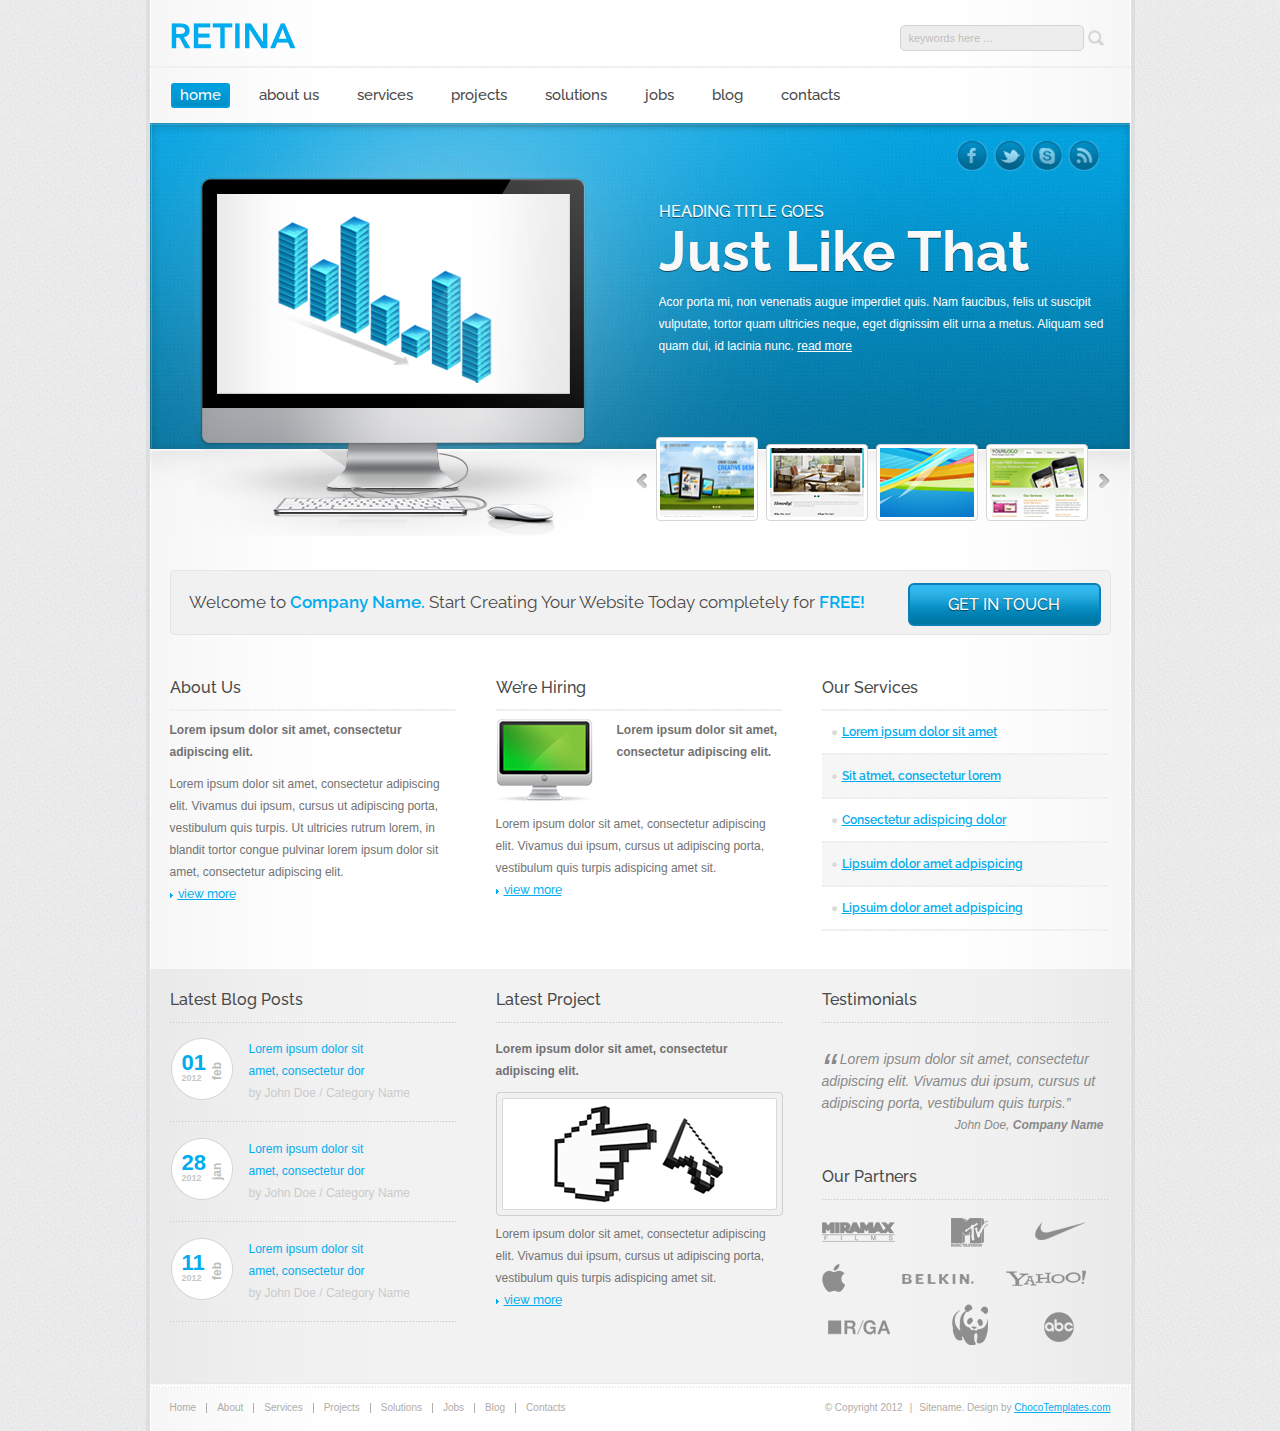
<file: index.html>
﻿<!DOCTYPE html>
<html lang="en">
<head>
<meta charset="utf-8">
<title>Retina</title>
<meta name="viewport" content="width=device-width, initial-scale=1, minimum-scale=1, maximum-scale=1, user-scalable=0">
<link rel="shortcut icon" type="image/x-icon" href="css/images/favicon.ico">
<link rel="stylesheet" href="css/style.css" type="text/css" media="all">
<link href='http://fonts.googleapis.com/css?family=Raleway:400,900,800,700,600,500,300,200,100' rel='stylesheet' type='text/css'>
<script src="js/jquery-1.8.0.min.js"></script>
<!--[if lt IE 9]>
<script src="js/modernizr.custom.js"></script>
<![endif]-->
<script src="js/jquery.carouFredSel-5.5.0-packed.js"></script>
<script src="js/functions.js"></script>
</head>
<body>
<!-- wrapper -->
<div id="wrapper">
  <!-- shell -->
  <div class="shell">
    <!-- container -->
    <div class="container">
      <!-- header -->
      <header id="header">
        <h1 id="logo"><a href="#">Retina</a></h1>
        <!-- search -->
        <div class="search">
          <form action="#" method="post">
            <input type="text" class="field" value="keywords here ..." title="keywords here ...">
            <input type="submit" class="search-btn" value="">
            <div class="cl">&nbsp;</div>
          </form>
        </div>
        <!-- end of search -->
        <div class="cl">&nbsp;</div>
      </header>
      <!-- end of header -->
      <!-- navigaation -->
      <nav id="navigation"> <a href="#" class="nav-btn">HOME<span></span></a>
        <ul>
          <li class="active"><a href="#">home</a></li>
          <li><a href="index1.html">about us</a></li>
          <li><a href="#">services</a></li>
          <li><a href="#">projects</a></li>
          <li><a href="#">solutions</a></li>
          <li><a href="#">jobs</a></li>
          <li><a href="#">blog</a></li>
          <li><a href="#">contacts</a></li>
        </ul>
        <div class="cl">&nbsp;</div>
      </nav>
      <!-- end of navigation -->
      <!-- slider-holder -->
      <div class="slider-holder">
        <!-- slider -->
        <div class="slider">
          <div class="socials"> <a href="#" class="facebook-ico">facebook-ico</a> <a href="#" class="twitter-ico">twitter-ico</a> <a href="#" class="skype-ico">skype-ico</a> <a href="#" class="rss-ico">rss-ico</a>
            <div class="cl">&nbsp;</div>
          </div>
          <div class="arrs"> <a href="#" class="prev-arr"></a> <a href="#" class="next-arr"></a> </div>
          <ul>
            <li id="img1">
              <div class="slide-cnt">
                <h4>Heading Title Goes</h4>
                <h2>Just Like That</h2>
                <p>Acor porta mi, non venenatis augue imperdiet quis. Nam faucibus, felis ut suscipit vulputate, tortor quam ultricies neque, eget dignissim elit urna a metus. Aliquam sed quam dui, id lacinia nunc. <a href="#">read more</a></p>
              </div>
              <img src="css/images/mac-img.png" alt=""> </li>
            <li id="img2">
              <div class="slide-cnt">
                <h4>Heading Title Goes</h4>
                <h2>Just Like That</h2>
                <p>Acor porta mi, non venenatis augue imperdiet quis. Nam faucibus, felis ut suscipit vulputate, tortor quam ultricies neque, eget dignissim elit urna a metus. Aliquam sed quam dui, id lacinia nunc. <a href="#">read more</a></p>
              </div>
              <img src="css/images/mac-img.png" alt=""> </li>
            <li id="img3">
              <div class="slide-cnt">
                <h4>Heading Title Goes</h4>
                <h2>Just Like That</h2>
                <p>Acor porta mi, non venenatis augue imperdiet quis. Nam faucibus, felis ut suscipit vulputate, tortor quam ultricies neque, eget dignissim elit urna a metus. Aliquam sed quam dui, id lacinia nunc. <a href="#">read more</a></p>
              </div>
              <img src="css/images/mac-img.png" alt=""> </li>
            <li id="img4">
              <div class="slide-cnt">
                <h4>Heading Title Goes</h4>
                <h2>Just Like That</h2>
                <p>Acor porta mi, non venenatis augue imperdiet quis. Nam faucibus, felis ut suscipit vulputate, tortor quam ultricies neque, eget dignissim elit urna a metus. Aliquam sed quam dui, id lacinia nunc. <a href="#">read more</a></p>
              </div>
              <img src="css/images/mac-img.png" alt=""> </li>
            <li id="img5">
              <div class="slide-cnt">
                <h4>Heading Title Goes</h4>
                <h2>Just Like That</h2>
                <p>Acor porta mi, non venenatis augue imperdiet quis. Nam faucibus, felis ut suscipit vulputate, tortor quam ultricies neque, eget dignissim elit urna a metus. Aliquam sed quam dui, id lacinia nunc. <a href="#">read more</a></p>
              </div>
              <img src="css/images/mac-img.png" alt=""> </li>
            <li id="img6">
              <div class="slide-cnt">
                <h4>Heading Title Goes</h4>
                <h2>Just Like That</h2>
                <p>Acor porta mi, non venenatis augue imperdiet quis. Nam faucibus, felis ut suscipit vulputate, tortor quam ultricies neque, eget dignissim elit urna a metus. Aliquam sed quam dui, id lacinia nunc. <a href="#">read more</a></p>
              </div>
              <img src="css/images/mac-img.png" alt=""> </li>
            <li id="img7">
              <div class="slide-cnt">
                <h4>Heading Title Goes</h4>
                <h2>Just Like That</h2>
                <p>Acor porta mi, non venenatis augue imperdiet quis. Nam faucibus, felis ut suscipit vulputate, tortor quam ultricies neque, eget dignissim elit urna a metus. Aliquam sed quam dui, id lacinia nunc. <a href="#">read more</a></p>
              </div>
              <img src="css/images/mac-img.png" alt=""> </li>
            <li id="img8">
              <div class="slide-cnt">
                <h4>Heading Title Goes</h4>
                <h2>Just Like That</h2>
                <p>Acor porta mi, non venenatis augue imperdiet quis. Nam faucibus, felis ut suscipit vulputate, tortor quam ultricies neque, eget dignissim elit urna a metus. Aliquam sed quam dui, id lacinia nunc. <a href="#">read more</a></p>
              </div>
              <img src="css/images/mac-img.png" alt=""> </li>
          </ul>
        </div>
        <!-- end of slider -->
        <!-- thumbs -->
        <div id="thumbs-wrapper">
          <div id="thumbs"> <a href="#img1" class="selected"><img src="css/images/thumb.png" alt=""></a> <a href="#img2"><img src="css/images/thumb2.png" alt=""></a> <a href="#img3"><img src="css/images/thumb3.png" alt=""></a> <a href="#img4"><img src="css/images/thumb4.png" alt=""></a> <a href="#img5"><img src="css/images/thumb.png" alt=""></a> <a href="#img6"><img src="css/images/thumb2.png" alt=""></a> <a href="#img7"><img src="css/images/thumb3.png" alt=""></a> <a href="#img8"><img src="css/images/thumb4.png" alt=""></a> </div>
          <a id="prev" href="#"></a> <a id="next" href="#"></a> </div>
        <!-- end of thumbs -->
      </div>
      <!-- main -->
      <div class="main">
        <div class="featured">
          <h4>Welcome to <strong>Company Name.</strong> Start Creating Your Website Today completely for <strong>FREE!</strong></h4>
          <a href="#" class="blue-btn">GET IN TOUCH</a> </div>
        <section class="cols">
          <div class="col">
            <h3>About Us</h3>
            <h5>Lorem ipsum dolor sit amet, consectetur adipiscing elit.</h5>
            <p>Lorem ipsum dolor sit amet, consectetur adipiscing elit. Vivamus dui ipsum, cursus ut adipiscing porta, vestibulum quis turpis. Ut ultricies rutrum lorem, in blandit tortor congue pulvinar lorem ipsum dolor sit amet, consectetur adipiscing elit. <br />
              <a href="#" class="more">view more</a></p>
          </div>
          <div class="col">
            <h3>We’re Hiring</h3>
            <img src="css/images/col-img.png" alt="" class="left"/>
            <h5>Lorem ipsum dolor sit amet, consectetur adipiscing elit. </h5>
            <div class="cl">&nbsp;</div>
            <p>Lorem ipsum dolor sit amet, consectetur adipiscing elit. Vivamus dui ipsum, cursus ut adipiscing porta, vestibulum quis turpis adispicing amet sit. <br />
              <a href="#" class="more">view more</a></p>
          </div>
          <div class="col">
            <h3>Our Services</h3>
            <ul>
              <li><a href="#">Lorem ipsum dolor sit amet</a></li>
              <li><a href="#">Sit atmet, consectetur lorem </a></li>
              <li><a href="#">Consectetur adispicing dolor</a></li>
              <li><a href="#">Lipsuim dolor amet adpispicing</a></li>
              <li><a href="#">Lipsuim dolor amet adpispicing</a></li>
            </ul>
          </div>
          <div class="cl">&nbsp;</div>
        </section>
        <section class="entries">
          <div class="entry">
            <h3>Latest Blog Posts</h3>
            <div class="entry-inner">
              <div class="date"> <strong>01</strong> <span>2012</span> <em>feb</em> </div>
              <div class="cnt">
                <p><a href="#">Lorem ipsum dolor sit<br />
                  amet, consectetur dor</a></p>
                <p class="meta"><a href="#">by John Doe </a> / <a href="#">Category Name</a></p>
              </div>
            </div>
            <div class="entry-inner">
              <div class="date"> <strong>28</strong> <span>2012</span> <em>jan</em> </div>
              <div class="cnt">
                <p><a href="#">Lorem ipsum dolor sit<br />
                  amet, consectetur dor</a></p>
                <p class="meta"><a href="#">by John Doe </a> / <a href="#">Category Name</a></p>
              </div>
            </div>
            <div class="entry-inner">
              <div class="date"> <strong>11</strong> <span>2012</span> <em>feb</em> </div>
              <div class="cnt">
                <p><a href="#">Lorem ipsum dolor sit<br />
                  amet, consectetur dor</a></p>
                <p class="meta"><a href="#">by John Doe </a> / <a href="#">Category Name</a></p>
              </div>
            </div>
          </div>
          <div class="entry">
            <h3>Latest Project</h3>
            <h5>Lorem ipsum dolor sit amet, consectetur adipiscing elit. </h5>
            <a href="#"><img src="css/images/col-img2.png" alt=""></a>
            <p>Lorem ipsum dolor sit amet, consectetur adipiscing elit. Vivamus dui ipsum, cursus ut adipiscing porta, vestibulum quis turpis adispicing amet sit. <br />
              <a href="#" class="more">view more</a></p>
          </div>
          <div class="entry">
            <h3>Testimonials</h3>
            <div class="testimonials">
              <p><strong>“</strong>Lorem ipsum dolor sit amet, consectetur adipiscing elit. Vivamus dui ipsum, cursus ut adipiscing porta, vestibulum quis turpis.”</p>
              <p class="author">John Doe, <strong>Company Name</strong></p>
            </div>
            <div class="partners">
              <h3>Our Partners</h3>
              <img src="css/images/partners-img.png" alt=""> </div>
          </div>
          <div class="cl">&nbsp;</div>
        </section>
      </div>
      <!-- end of main -->
      <div class="cl">&nbsp;</div>
      <!-- footer -->
      <div id="footer">
        <div class="footer-nav">
          <ul>
            <li><a href="#">Home</a></li>
            <li><a href="#">About</a></li>
            <li><a href="#">Services</a></li>
            <li><a href="#">Projects</a></li>
            <li><a href="#">Solutions</a></li>
            <li><a href="#">Jobs</a></li>
            <li><a href="#">Blog</a></li>
            <li><a href="#">Contacts</a></li>
          </ul>
          <div class="cl">&nbsp;</div>
        </div>
        <p class="copy">&copy; Copyright 2012<span>|</span>Sitename. Design by <a href="http://chocotemplates.com">ChocoTemplates.com</a></p>
        <div class="cl">&nbsp;</div>
      </div>
      <!-- end of footer -->
    </div>
    <!-- end of container -->
  </div>
  <!-- end of shell -->
</div>
<!-- end of wrapper -->
</body>
</html>
</file>
<file: css/style.css>
* { margin: 0; padding: 0; outline: 0; }

body, html { height: 100%; }

body {
    font-size: 12px;
    line-height: 22px;
    font-family: verdana, arial, sans-serif;
    color: #727272;
    background: url(images/body-pattern.png) repeat 0 0;
    min-width: 100%;
}

/*font-family: 'Raleway', sans-serif;*/

a { color: #00acef; text-decoration: none; cursor: pointer; }
a:hover { text-decoration: underline; }
a img { border: 0; }

article, aside, details, footer, header, menu, nav, section { display: block; }
input, textarea, select { font-size: 12px; font-family: arial, sans-serif; }
textarea { overflow: auto; }

.cl { display: block; height: 0; font-size: 0; line-height: 0; text-indent: -4000px; clear: both; }
.notext { font-size: 0; line-height: 0; text-indent: -4000px; }
.left, .alignleft { float: left; display: inline; }
.right, .alignright { float: right; display: inline; }

.shell { width: 981px; margin: 0 auto; }
.container { background: url(images/container.png) repeat-y center 0; box-shadow: 0px 0px 0px 4px rgba(0,0,0,0.05); -moz-box-shadow: 0px 0px 0px 4px rgba(0,0,0,0.05); -webkit-box-shadow: 0px 0px 0px 4px rgba(0,0,0,0.05); -o-box-shadow: 0px 0px 0px 4px rgba(0,0,0,0.05);  }


#header { margin-bottom: 15px;  position: relative; padding-top: 25px;  height: 43px; background: url(images/border-title.png) repeat-x 0 bottom; }
#logo { width: 129px; font-size: 0; line-height: 0; position:absolute; top: 23px; left: 21px; }
#logo a { height: 26px; display: block; background: url(images/logo.png) no-repeat 0 0; text-indent: -4000px; }
.search { width: 210px; margin-left: auto; padding-right: 21px; }
.search input.field { float:left; width: 166px; padding:0 8px; height: 24px; line-height: 24px;  border: 1px solid #d3d3d3; font-size: 11px; color:#bebebe; background: #ededed; border-radius: 5px; -moz-border-radius: 5px; -webkit-border-radius: 5px; -o-border-radius: 5px; }
.search input.search-btn { float:left;  font-size: 0; line-height: 0; text-indent: -4000px; cursor: pointer; width: 20px; height: 26px; border: 0; background: url(images/search-ico.png) no-repeat 0 0; }

#navigation { padding:0 21px;  margin-bottom: 15px; }
#navigation ul { list-style:none; list-style-position: outside; }
#navigation ul li { padding: 0 10px; float: left; font-family: 'Raleway', sans-serif; font-size: 15px; font-weight: 500; }
#navigation ul li:first-child { padding-left: 0; }
#navigation ul li a { color: #4a4a4a; padding: 0 7px; display:block; height: 21px; line-height: 21px; border: 2px solid transparent; border-radius: 3px; -moz-border-radius: 3px; -webkit-border-radius: 3px; -o-border-radius: 3px; }
#navigation ul li.active a,
#navigation ul li a:hover { border: 2px solid #029cdb;  background: url(images/nav-btn.png) repeat-x 0 0; color:#fff; text-decoration: none; }
#navigation a.nav-btn { display:none; }

.slider-holder { position: relative; margin-bottom:30px;   }

.slider { background: url(images/slider-bg.jpg) no-repeat 0 0; width: 938px; height: 417px; position:relative; overflow: hidden; padding:0 21px; }
.slider ul { list-style:none; list-style-position: outside; }
.slider ul li { float: left; width: 938px; height: 417px; }
.slider .slide-cnt { width: 450px; height: 220px; position:relative; overflow: hidden; float: right; padding-top: 30px;  }

.slider h4 { color:#fff; font-size: 16px; font-family: 'Raleway', sans-serif;  font-weight: 500; text-shadow: rgba(0,0,0,0.5) 0px 1px 0px; text-transform: uppercase; }
.slider h2 { color:#f8f8f8; font-family: 'Raleway', sans-serif; font-size: 56px; line-height:56px; padding-bottom: 12px; font-weight: 700; text-shadow: rgba(0,0,0,0.5) 0px 1px 0px; }
.slider p { color:#fff; }
.slider p a { color:#fff; text-decoration: underline; }
.slider p a:hover { text-decoration: none; }

.slider img { float:left; margin-right:50px; margin-left: 24px;  }
.slider .socials { width: 158px; margin-left: auto; padding-top:18px;  }
.slider .socials a { width: 31px; height: 30px; float:left; margin-left: 6px;  background: url(images/socials.png) no-repeat 0 0; font-size: 0; line-height: 0; text-indent: -4000px; }

.slider .socials a.facebook-ico { background-position: 0 0; }
.slider .socials a.facebook-ico:hover { background-position:0 bottom; }

.slider .socials a.twitter-ico { background-position:-37px 0; }
.slider .socials a.twitter-ico:hover { background-position:-37px bottom; }

.slider .socials a.skype-ico { background-position:-75px 0; }
.slider .socials a.skype-ico:hover { background-position:-75px bottom; }

.slider .socials a.rss-ico { background-position: -114px 0; }
.slider .socials a.rss-ico:hover { background-position: -114px bottom; }

#thumbs-wrapper { width: 434px; padding: 0 20px; position: absolute; bottom: 18px; right: 21px; overflow: hidden; }
#thumbs-wrapper a#prev { width: 12px; height: 17px; position:absolute; top: 50%; margin-top: -8px; left: 0; background: url(images/left-arr.png) no-repeat 0 0;}
#thumbs-wrapper a#next { width: 12px; height: 17px; position: absolute; top: 50%; margin-top: -8px; right: 0px; background: url(images/right-arr.png) no-repeat 0 0; }
#thumbs { height: 80px; width: 434px; position:relative; overflow: hidden; padding-top:7px; }
#thumbs a { margin-bottom:8px; width: 94px; height: 69px; margin-right: 8px; float:left; background: #fff; padding: 3px; border-radius: 4px; -moz-border-radius: 4px; -webkit-border-radius: 4px; -o-border-radius: 4px; border: 1px solid #d5d5d5; }
#thumbs a img { width: 94px; height: 69px; float:left; }

#thumbs a.selected { height: 76px; position:relative; margin-top: -7px; opacity: 1; } 
#thumbs a.selected img { height: 76px; }

.main { padding:0 20px; }

.featured { background: #f1f1f1; border: 1px solid #e5e5e5; padding: 10px 213px 10px 18px; margin-bottom: 42px;  position: relative; border-radius: 5px; -moz-border-radius: 5px; -webkit-border-radius: 5px; -o-border-radius: 5px; }
.featured h4 { font-family: 'Raleway', sans-serif;  line-height: 43px; font-size: 17px; color:#4a4a4a; font-weight:400; }
.featured h4 strong { color:#00acef; font-weight: 600; }
.featured a.blue-btn { background: url(images/blue-btn.png) repeat 0 0; width: 189px; height: 39px; text-shadow: rgba(0,0,0,0.5) 0px 1px 0px;  position: absolute; top: 50%; margin-top: -20px;  right: 9px; display: block; font-size: 16px; font-weight: 500; color:#fff; text-align: center; line-height: 39px; border: 2px solid #0a7fb5; border-radius: 6px; -moz-border-radius: 6px; -webkit-border-radius: 6px; -o-border-radius: 6px; text-decoration: none; font-weight: 500; font-family: 'Raleway', sans-serif; text-shadow: rgba(0,0,0,0.5) 0px 1px 1px;
}
.featured a.blue-btn:hover { background-position:0 bottom; }

.main h3 { font-size: 16px; font-family: 'Raleway', sans-serif; color:#4a4a4a; font-weight: 500; padding-bottom: 12px; margin-bottom: 8px; background: url(images/border-title.png) repeat-x 0 bottom;}
.main h5 { font-size: 12px; }
.main h5 { padding-bottom: 10px; }
.main a.more { background: url(images/blue-arr.png) no-repeat 0 6px; text-decoration: underline; padding-left: 8px; font-weight: 500; font-family: 'Raleway', sans-serif; }
.main a:hover { text-decoration: none; }

.main .cols { padding-bottom: 38px;  }
.main .cols .col { float:left; width: 286px; padding-right: 40px; }
.main .cols .col.last { padding-right: 0; }
.main .cols .col img.left { margin-right: 24px; margin-bottom:10px;  }
.main .cols .col a { text-decoration: underline; }
.main .cols .col ul { list-style:none; list-style-position: outside; }
.main .cols .col ul li { padding: 10px 10px 12px; background: url(images/border-title.png) repeat-x 0 bottom; font-family: 'Raleway', sans-serif; font-weight:600; }
.main .cols .col ul li.odd { background-color:#f6f6f6;  }
.main .cols .col ul li a { padding: 0px 10px; display:block; background: url(images/bullet.png) no-repeat 0px 9px; }
.main .cols .col ul li.first { padding-top:2px; }

.main .entries { background: url(images/entries.png) repeat-y 0 0; position:relative; margin: 0 -20px; padding: 20px; margin-bottom: 1px; border-bottom: 1px solid #e8e8e8;  }
.main .entries h3 { margin-bottom: 15px;  background: url(images/entry-title.png) repeat-x 0 bottom; }
.main .entries .entry { width: 286px; float:left; padding-right: 40px; }
.main .entries .entry.last { padding-right:0; }
.main .entries .entry p.meta { color: #cbcbcb; }
.main .entries .entry p.meta a { color: #cbcbcb; }
.main .entries .entry-inner { padding-bottom: 18px; margin-bottom: 16px; background: url(images/entry-title.png) repeat-x 0 bottom; }
.main .entries .entry .date { margin-right: 15px;  position: relative; float:left; padding: 14px 12px; width: 40px; height: 34px; background: url(images/date-ico.png) no-repeat 0 0; } 

.main .entries .entry .date strong { color:#00acef; font-size: 22px; line-height: 22px; font-family: arial, sans-serif; font-weight: bold; display:block; }
.main .entries .entry .date span { font-weight: bold; font-size: 9px; color:#c6c6c6; position:relative; margin-top: 0px; display:block; line-height:9px;  }
.main .entries .entry .date em { -webkit-transform: rotate(-90deg); line-height: 12px;
-moz-transform: rotate(-90deg);	 font-weight: bold; font-style: normal; width: 12px;  color:#bdbdbd; font-size: 12px; position:absolute; bottom: 20px; left: 41px; }

.testimonials { padding-bottom: 30px; }
.testimonials p { font-style: italic; font-family: georgia ,arial, serif; font-size: 14px; color:#898989; }
.testimonials p strong { font-size: 43px; position:relative; bottom: -19px; font-weight: normal; padding-right: 4px;  }
.testimonials p.author { font-size: 12px; text-align: right; }
.testimonials p.author strong { font-size: 12px; bottom: 0; font-weight:bold;  }

#footer { background: url(images/footer-border.png) repeat-x 0 0; padding: 18px 20px 18px 10px; }
.footer-nav { float: left; }
.footer-nav ul { list-style:none; list-style-position: outside; }
.footer-nav ul li { float: left; border-right: 1px solid #afaca9;  padding:0 10px; font-size: 10px; line-height: 10px; }
.footer-nav ul li a { color: #afaca9; }
.footer-nav ul li a:hover { color: #878684; text-decoration: none; }
.footer-nav ul li.last { border-right: 0; }

#footer p.copy { font-size: 10px; color:#afaca9; line-height: 10px; float: right; }
#footer p.copy a { font-size: 10px; color:#00acef;  line-height: 10px; text-decoration: underline; }
#footer p.copy a:hover { text-decoration: none; }
#footer p.copy span { padding:0 7px; }

/* ipad portrait */
@media only screen and ( min-width: 768px) and ( max-width: 981px ) {
	body { width: auto; }
	.shell { width: auto; width: 768px; }

	.container { background-image:url(images/container-tablet.png); }
	.slider { width: 725px; height: 366px; background-image:url(images/slider-tablet.png); }
	.slider ul li { width: 724px; }
	.slider img { width: 316px; height: 286px; margin-left: 0; margin-right: 20px;  }
	.slider h3 { font-size:16px; }
	.slider h2 { font-size: 47px; line-height: 54px; } 
	.slider .slide-cnt { width: 380px; height: 190px; }

	#thumbs-wrapper { width: 356px; }
	#thumbs a { width: 75px; height: 56px; }
	#thumbs a.selected { width: 75px; height: 65px; }
	#thumbs a.selected img { width: 75px; height: 65px; }
	#thumbs a img { width: 75px; height: 56px; }

	.featured h4  { font-size: 16px; line-height: 28px; }

	.main .cols .col { width: 222px; padding-right: 30px; }
	.main .cols .col img.left { float: none; display: block; margin:0 auto 12px; }

	.main .entries { background-image:url(images/entries-tablet.png);  }
	.main .entries .entry { width: 225px; padding-right: 24px;  }
	.main .entries .entry img { width: 100%; }
	.main .entries .entry .cnt {  height:100%; overflow: hidden; }

	.footer-nav { float:none; display: block; padding-bottom: 12px; }
	#footer p.copy { float: none; display:block; padding-left: 10px;  }
}

/* mobile*/
@media only screen and ( max-width: 640px) { 
	body { width: auto; }

	.search { display:none; }
	#logo { position:relative; margin:0 auto; top: 0px; left:0;  }
	
	#header { background: transparent; margin-bottom:0; }

	#navigation { position:relative; z-index: 100; padding:0 0px; margin:0 10px;  }
	#navigation a.nav-btn {  margin-bottom: 15px; text-decoration: none; padding:0 36px 0 10px; line-height:30px;  display:block; background: url(images/navigation.png) repeat-x 0 0; height: 30px; position: relative; }
	#navigation a.nav-btn span { background: url(images/dd-nav-arrs.png) no-repeat 0 bottom; width: 20px; height: 15px;  position:absolute; top: 8px; right: 12px; }
	#navigation a.nav-btn.active span { background-position:0 0; }

	#navigation ul { display:none;  position: absolute; top: 30px; left: 0; width: 100%; }	
	#navigation ul li { float:none; height: 30px; border-top: 1px solid #fff; display:block; padding:0 0 0 0; background: url(images/navigation.png) repeat-x 0 0; }
	#navigation ul li a { border: 0; line-height:30px;  float:none; height: 30px; display: block; font-size: 14px; padding-left: 20px; padding-right: 20px; width:100%; border-radius: 0px; -moz-border-radius: 0px; -webkit-border-radius: 0px; -o-border-radius: 0px; box-sizing:border-box; -moz-box-sizing:border-box; -webkit-box-sizing:border-box; }	
	#navigation ul li a:hover { background-image:url(images/blue-btn.png); border:0;  }
	#navigation ul li.active span { background: transparent; border:0; }
	#navigation ul li.first { display:none; }

	.shell { width: 320px; }
	.container { background-image: url(images/container-mobile.png); width: 320px; }
	.main { padding:0 10px; }
	.slider ul li { width: 724px; }
	.slider img { width: 316px; height: 286px; float:none; display:block;  margin: 0 auto; }
	.slider h3 { font-size:16px; }
	.slider h2 { font-size: 47px; line-height: 54px; } 
	.slider .slide-cnt { width: 380px; height: 190px; float:none; display:block; }

	#thumbs-wrapper { display: none; }

	.slider-holder { width: 320px; margin:0 auto; }
	.slider { background-image:url(images/slider-mobile.png); padding:0 10px; width:300px;  margin:0 auto;   height: 388px;}
	.slider .slide-cnt { width: 300px;  float:none; display:block; padding-top: 12px; }
	.slider h4 { display:none; }
	.slider h2 { font-size: 38px; text-align: center; }
	.slider p { color:#cee7f1; }
	.slider ul li { width: 300px; }
	.slider .socials { display:none; }
	.slider img { float:none; display:block; margin:0 auto; width: 194px; height: 178px; }

	.slider .arrs a { position:absolute; top: 250px; z-index: 30; background: url(images/slider-arr.png) no-repeat 0 0; width: 26px; height: 37px; }
	.slider .arrs a.prev-arr { left: 10px; background-position:0 0; }
	.slider .arrs a.next-arr { right: 10px; background-position: right 0; }

	.main .cols .col { padding-bottom: 20px; float:none; display:block;padding-right:0; width: auto;  } 
	.main .cols .col img.left { float:none; display:block; margin: 0 auto;  }
 	.main .entries { margin:0 -10px;  }
	.main .entries .entry { width: auto; padding-right:0; float:none; display:block; margin-bottom:14px;  }
	
	.featured h4 { line-height: 26px; padding-bottom: 6px; }
	.featured a.blue-btn { float: none; display:block; right:0; left:0;  position:relative; margin: 0 auto; top:0;  width: 260px; }
	.featured { padding: 10px; }
	
	#footer { padding-left: 0; padding-right:0;  }
	.footer-nav { float:none; display:block; height: 12px; margin:0 auto; width: 310px; vpadding-bottom: 8px; text-transform: uppercase; }
	.footer-nav ul li { font-size: 8px; border-right:0; padding:0 2px; }
	#footer p.copy { font-size: 8px; text-align:center; float:none; display:block; }
}


@media only screen and ( max-width: 767px) and (-webkit-min-device-pixel-ratio: 1.5), only screen and (min--moz-device-pixel-ratio: 1.5), only screen and (min-resolution: 240dpi) { 
	#navigation a.nav-btn { background-image:url(images/navigation@2x.png); -webkit-background-size: 2px 30px; -moz-background-size: 2px 30px; background-size: 2px 30px;   }
	#navigation a.nav-btn span { background-image:url(images/dd-nav-arrs@2x.png); -webkit-background-size: 20px 29px; -moz-background-size: 20px 29px; background-size: 20px 29px;  }
	.slider { background-image:url(images/slider-mobile@2x.png);  -webkit-background-size: 320px 388px; -moz-background-size: 320px 388px; background-size: 320px 388px;  }
	.slider .arrs a { background-image:url(images/slider-arr@2x.png); -webkit-background-size: 53px 37px; -moz-background-size: 53px 37px; background-size: 53px 37px; }
	#logo a { background-image:url(images/logo@2x.png); -webkit-background-size: 125px 26px; -moz-background-size: 125px 26px; background-size: 125px 26px;  }
}
</file>
